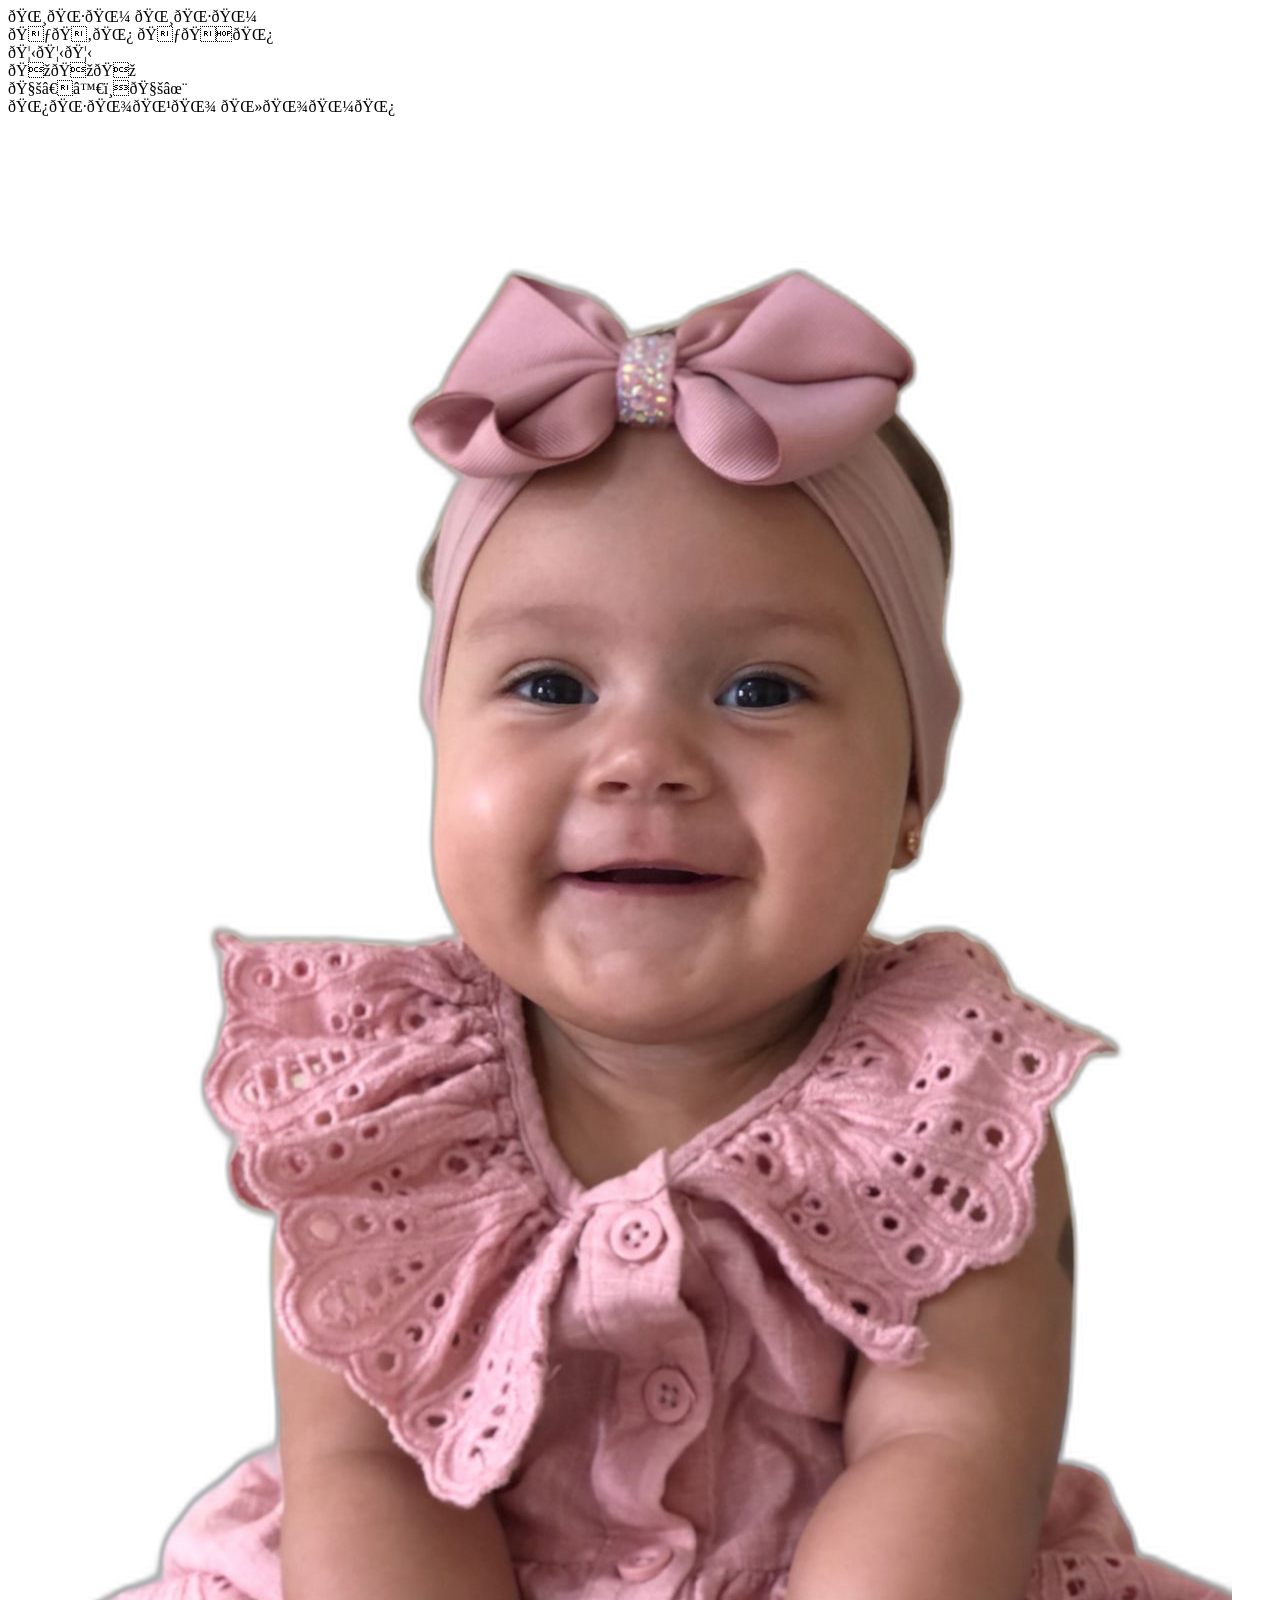
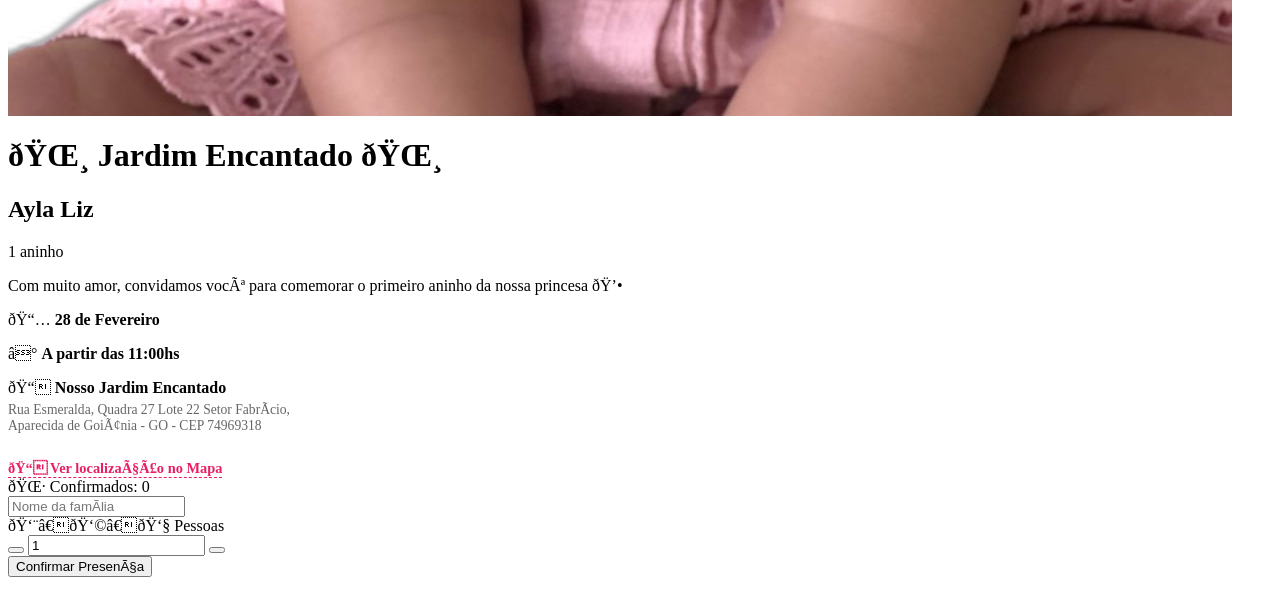
<file: body.html>
<!--DOCTYPE html>
<html lang="pt-BR">
<head>
  <meta charset="UTF-8">
  <meta name="viewport" content="width=device-width, initial-scale=1.0">
  <title>Ayla Liz • 1 Aninho</title>
  <link rel="stylesheet" href="/convite/style.css">
</head>
<body-->
<div class="fundo-verde-base"></div>
<div class="cenario-fundo"></div>

<div class="animacao-fundo flores">
  <span>🌸</span><span>🌷</span><span>🌼</span>
  <span>🌸</span><span>🌷</span><span>🌼</span>
</div>
<div class="animacao-frente folhas">
  <span>🍃</span><span>🍂</span><span>🌿</span>
  <span>🍃</span><span>🍁</span><span>🌿</span>
</div>
<div class="animacao-frente borboletas">
  <span>🦋</span><span>🦋</span><span>🦋</span>
</div>
<div class="animacao-frente joaninhas">
  <span>🐞</span><span>🐞</span><span>🐞</span>
</div>
<div class="animacao-frente fadinhas">
  <span>🧚‍♀️</span><span>🧚</span><span>✨</span>
</div>

<div class="vegetacao-fixa">
  <span>🌿</span><span>🌷</span><span>🌾</span><span>🌹</span><span>🌾</span>
  <span>🌻</span><span>🌾</span><span>🌼</span><span>🌿</span>
</div>

<audio id="playerAudio" loop preload="auto">
    <source src="http://z0374.github.io/fastAssets/background.wav" type="audio/wav">
</audio>

<div class="convite">
  <img src="/convite/assets/ayla.png" class="foto" alt="Foto da Ayla Liz">

  <h1>🌸 Jardim Encantado 🌸</h1>
  <h2>Ayla Liz</h2>
  <p class="idade">1 aninho</p>

  <p class="texto">
    Com muito amor, convidamos você para comemorar
    o primeiro aninho da nossa princesa 💕
  </p>

  <div class="info">
    <p>📅 <strong>28 de Fevereiro</strong></p>
    <p>⏰ <strong>A partir das 11:00hs</strong></p>
    <p>📍 <strong>Nosso Jardim Encantado</strong><br>
       <span style="font-size: 0.85em; color: #666; display: block; margin-top: 5px;">
         Rua Esmeralda, Quadra 27 Lote 22 Setor Fabrício,<br>Aparecida de Goiânia - GO - CEP 74969318
       </span>
    </p>
    
    <a href="https://maps.google.com/maps?q=-16.8381896%2C-49.2974705&z=17&hl=pt-BR" target="_blank" 
       style="display: inline-block; margin-top: 10px; color: #e91e63; font-size: 0.9em; font-weight: bold; text-decoration: none; border-bottom: 1px dashed #e91e63;">
      📍 Ver localização no Mapa
    </a>
  </div>

  <div class="contador">
    🌷 Confirmados:
    <span id="totalConfirmados">0</span>
  </div>

  <div class="confirmacao">
    <input type="text" id="nome" placeholder="Nome da família">
    
    <div class="qtd-container">
      <span class="label-qtd">👨‍👩‍👧 Pessoas</span>
      <div class="qtd-box">
        <button type="button" class="qtd-btn" onclick="alterarQtd(-1)" aria-label="Diminuir">
          <svg viewBox="0 0 24 24"><path d="M15.41 7.41L14 6l-6 6 6 6 1.41-1.41L10.83 12z"/></svg>
        </button>
        <input type="text" id="qtd" value="1" readonly>
        <button type="button" class="qtd-btn" onclick="alterarQtd(1)" aria-label="Aumentar">
          <svg viewBox="0 0 24 24"><path d="M10 6L8.59 7.41 13.17 12l-4.58 4.59L10 18l6-6z"/></svg>
        </button>
      </div>
    </div>

    <button class="btn-confirmar" onclick="confirmar()">Confirmar Presença</button>
    <p id="mensagem"></p>
  </div>
</div>

  <!--script src="script.js"></script>
</body>
</html-->
</file>
